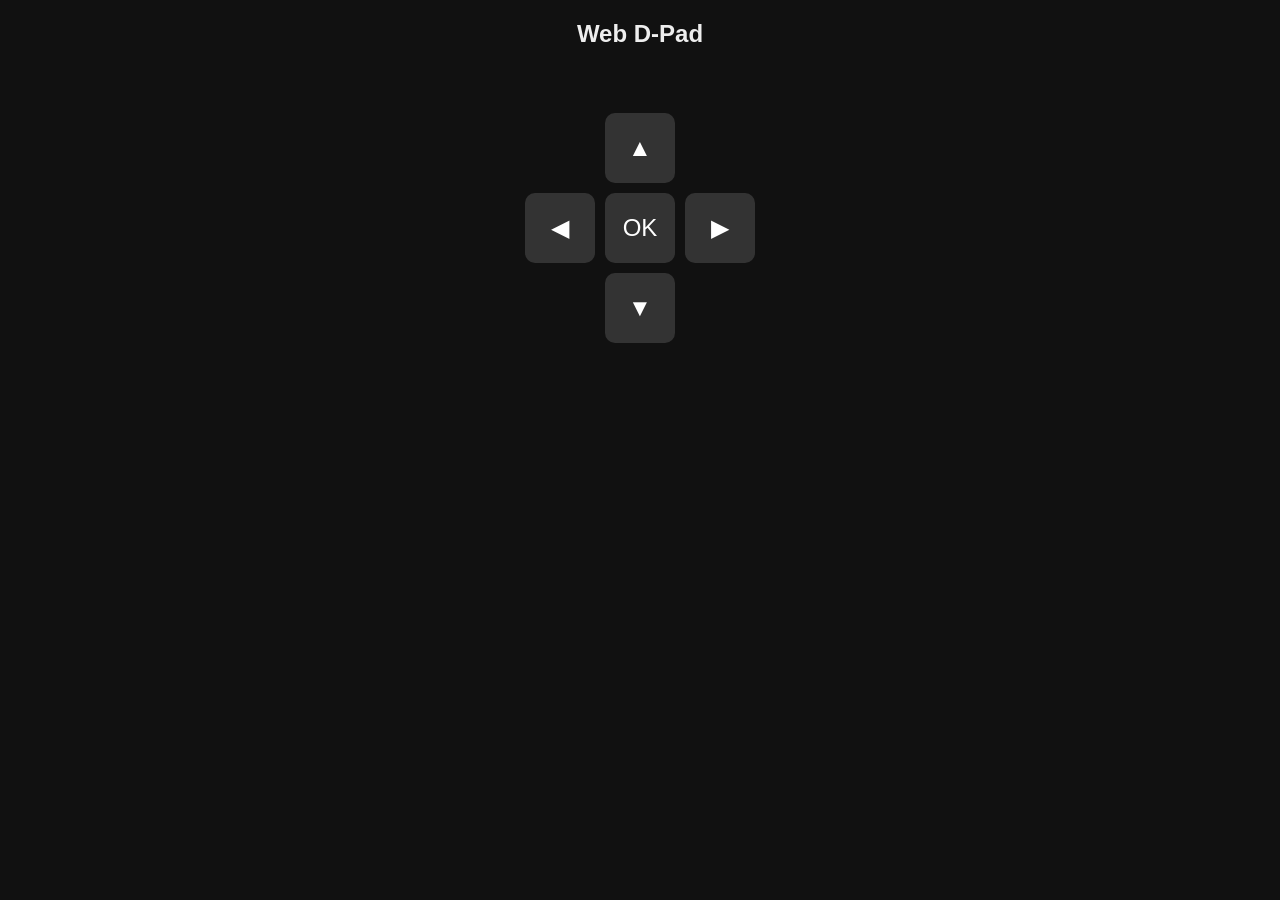
<file: ESP32/ESP32_QT_PY_LittleFS_Test/data/index.html>
<!DOCTYPE html>
<html>
  <head>
	  <title>DPad</title>
	  <meta name="viewport" content="width=device-width, initial-scale=1">
	  <style>
	  body { font-family: Arial, sans-serif; text-align: center; background: #111; color: #eee; }
	  .dpad-container { display: inline-block; margin-top: 40px; }
	  .row { display: flex; justify-content: center; }
	  .btn {
		width: 70px;
		height: 70px;
		margin: 5px;
		border-radius: 10px;
		border: none;
		background: #333;
		color: #fff;
		font-size: 24px;
		cursor: pointer;
	  }
	  .btn:active { background: #555; }
	  </style>
  </head>
  <body>
  <h2>Web D-Pad</h2>
  <div class="dpad-container">

    <div class="row">
      <form action="up" method="GET">
        <button class="btn" type="submit" name="direction" value="up">&#9650;</button>
      </form>
    </div>

    <div class="row">
      <form action="left" method="GET">
        <button class="btn" type="submit" name="direction" value="left">&#9664;</button>
      </form>
      <form action="center" method="GET">
        <button class="btn" type="submit" name="direction" value="center">OK</button>
      </form>
      <form action="right" method="GET">
        <button class="btn" type="submit" name="direction" value="right">&#9654;</button>
      </form>
    </div>

    <div class="row">
      <form action="down" method="GET">
        <button class="btn" type="submit" name="direction" value="down">&#9660;</button>
      </form>
    </div>

  </div>
  </body>
 </html>
</file>
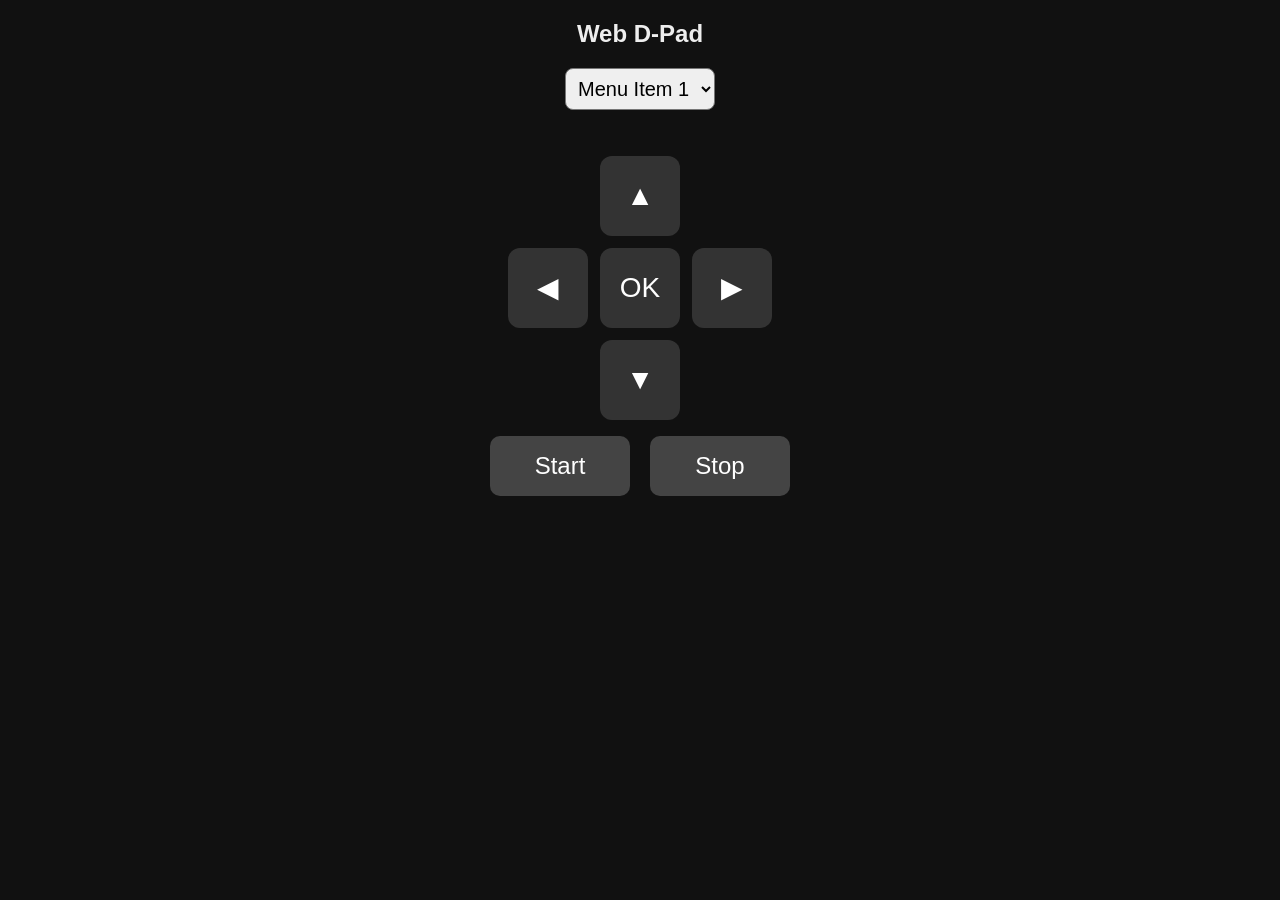
<file: ESP32/ESP32_S2_LittleFS_ListFiles/data/index.html>
<!DOCTYPE html>
<html>
<head>
<meta name="viewport" content="width=device-width, initial-scale=1">
<title>Web D-Pad</title>

<style>
    body {
        font-family: Arial, sans-serif;
        text-align: center;
        background: #111;
        color: #eee;
    }

    /* Center column wrapper */
    .center-column {
        display: flex;
        flex-direction: column;
        align-items: center;
        margin-bottom: 10px;
    }

    select {
        font-size: 20px;
        padding: 8px;
        border-radius: 8px;
        margin-bottom: 20px;
    }

    .dpad-container {
        display: inline-block;
        margin-top: 10px;
    }

    .row {
        display: flex;
        justify-content: center;
    }

    .btn {
        width: 80px;
        height: 80px;
        margin: 6px;
        border-radius: 12px;
        border: none;
        background: #333;
        color: #fff;
        font-size: 28px;
        cursor: pointer;
        transition: background 0.2s;
    }
    .btn:active {
        background: #555;
    }

    .action-btn {
        width: 140px;
        height: 60px;
        margin: 10px;
        border-radius: 10px;
        border: none;
        background: #444;
        color: #fff;
        font-size: 24px;
        cursor: pointer;
    }
    .action-btn:active {
        background: #666;
    }
</style>

<script>
function sendDirection(dir) {
    fetch("/controller", {
        method: "POST",
        headers: { "Content-Type": "application/json" },
        body: JSON.stringify({ direction: dir })
    });
    return false;
}

function sendAction(action) {
    fetch("/controller", {
        method: "POST",
        headers: { "Content-Type": "application/json" },
        body: JSON.stringify({ action: action })
    });
    return false;
}
</script>

</head>
<body>

<h2>Web D-Pad</h2>

<div class="center-column">
    <!-- Centered Dropdown -->
    <select id="dropdown">
        <option value="item1" selected>Menu Item 1</option>
        <option value="item2">Menu Item 2</option>
        <option value="item3">Menu Item 3</option>
    </select>
</div>

<div class="dpad-container">

    <div class="row">
        <button class="btn" onclick="sendDirection('up')">&#9650;</button>
    </div>

    <div class="row">
        <button class="btn" onclick="sendDirection('left')">&#9664;</button>
        <button class="btn" onclick="sendDirection('center')">OK</button>
        <button class="btn" onclick="sendDirection('right')">&#9654;</button>
    </div>

    <div class="row">
        <button class="btn" onclick="sendDirection('down')">&#9660;</button>
    </div>

    <!-- Start / Stop Buttons -->
    <div class="row">
        <button class="action-btn" onclick="sendAction('start')">Start</button>
        <button class="action-btn" onclick="sendAction('stop')">Stop</button>
    </div>

</div>

</body>
</html>
</file>
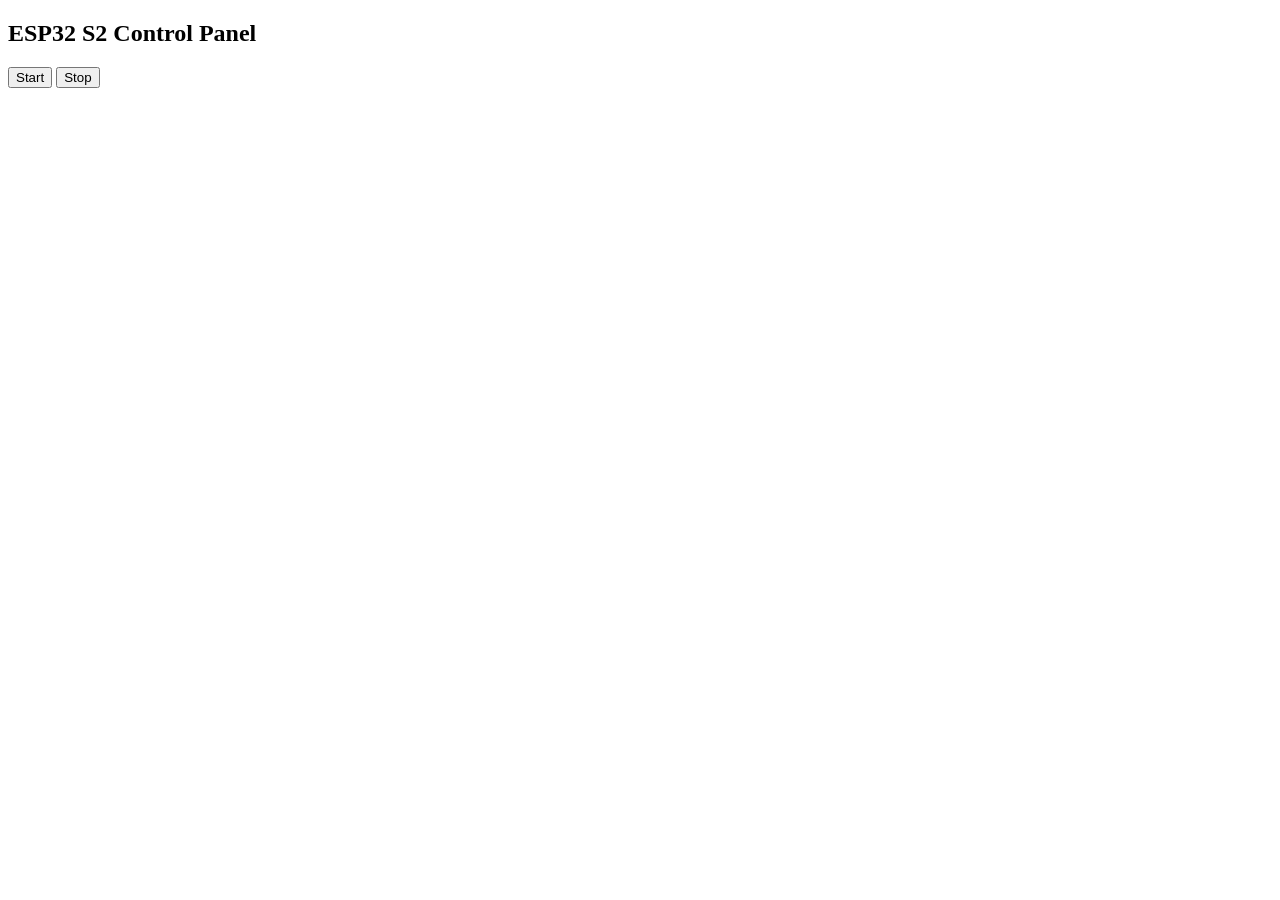
<file: ESP32/ESP32_S2_SimpleWebServer_FS/data/index.html>
<!DOCTYPE html>
<html>
<head>
  <meta charset="utf-8">
  <title>ESP32 S2 Control Panel</title>
</head>
<body>
  <h2>ESP32 S2 Control Panel</h2>
  <button onclick="fetch('/start')">Start</button>
  <button onclick="fetch('/stop')">Stop</button>
</body>
</html>
</file>
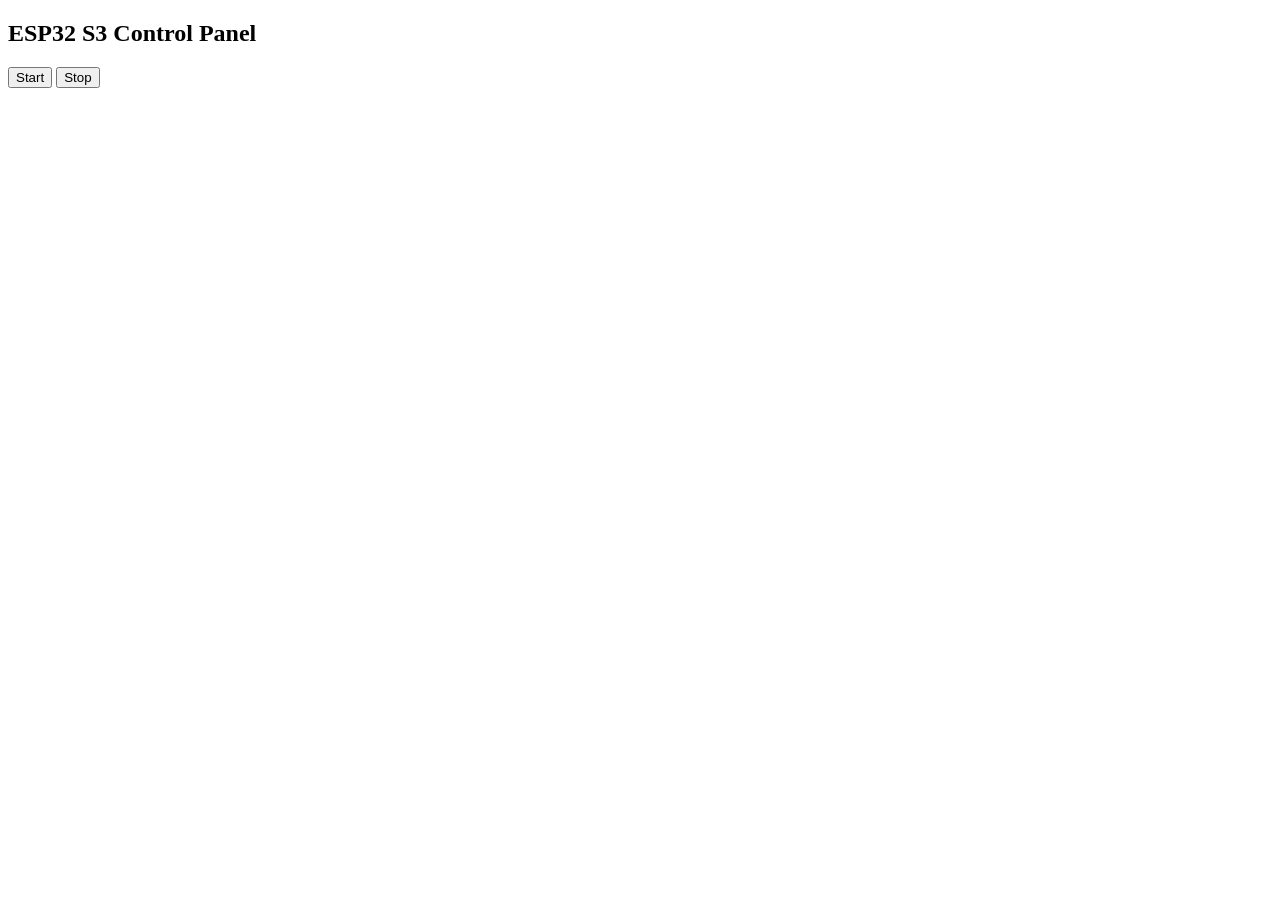
<file: ESP32/ESP32_S3_SimpleWebServer_FS/data/index.html>
<!DOCTYPE html>
<html>
<head>
  <meta charset="utf-8">
  <title>ESP32 S3 Control Panel</title>
</head>
<body>
  <h2>ESP32 S3 Control Panel</h2>
  <button onclick="fetch('/start')">Start</button>
  <button onclick="fetch('/stop')">Stop</button>
</body>
</html>
</file>
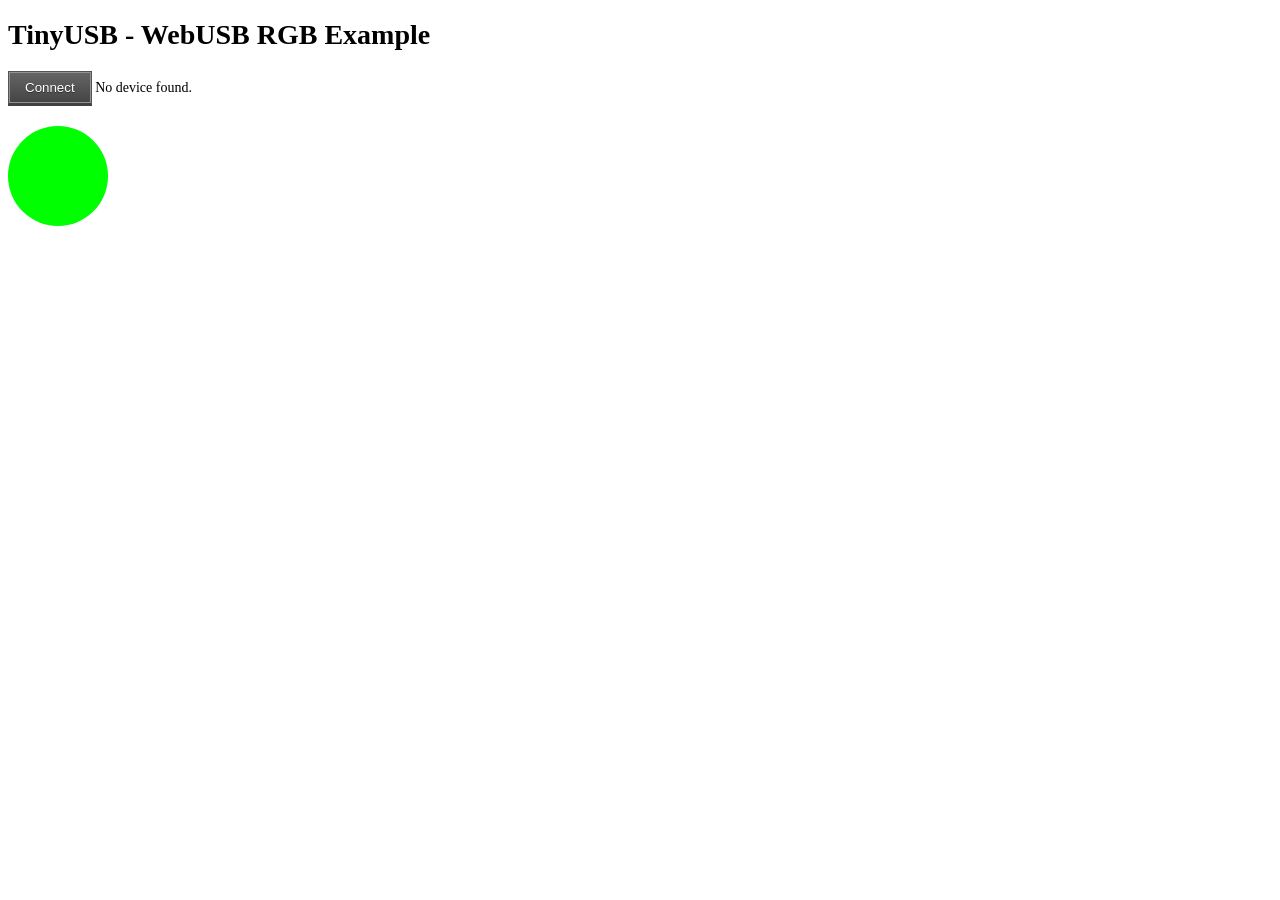
<file: libraries/Adafruit_TinyUSB_Library/docs/examples/webusb-rgb/index.html>
<!DOCTYPE html>
<html>
  <head>
    <title>TinyUSB</title>
    <script src="serial.js"></script>
    <script src="application.js"></script>
    <link rel="stylesheet" href="application.css">
  </head>
  <body>
    <div class="main-content">
      <h1>TinyUSB - WebUSB RGB Example</h1>
      <div class="connect-container">
        <button id="connect" class="button black">Connect</button>
        <span id="status"></span>
      </div>
      <div class="color-picker-container">
         <input type="color" id="color_picker" value="#00ff00" class="color-picker">
      </div>
    </div>
  </body>
</html>
</file>
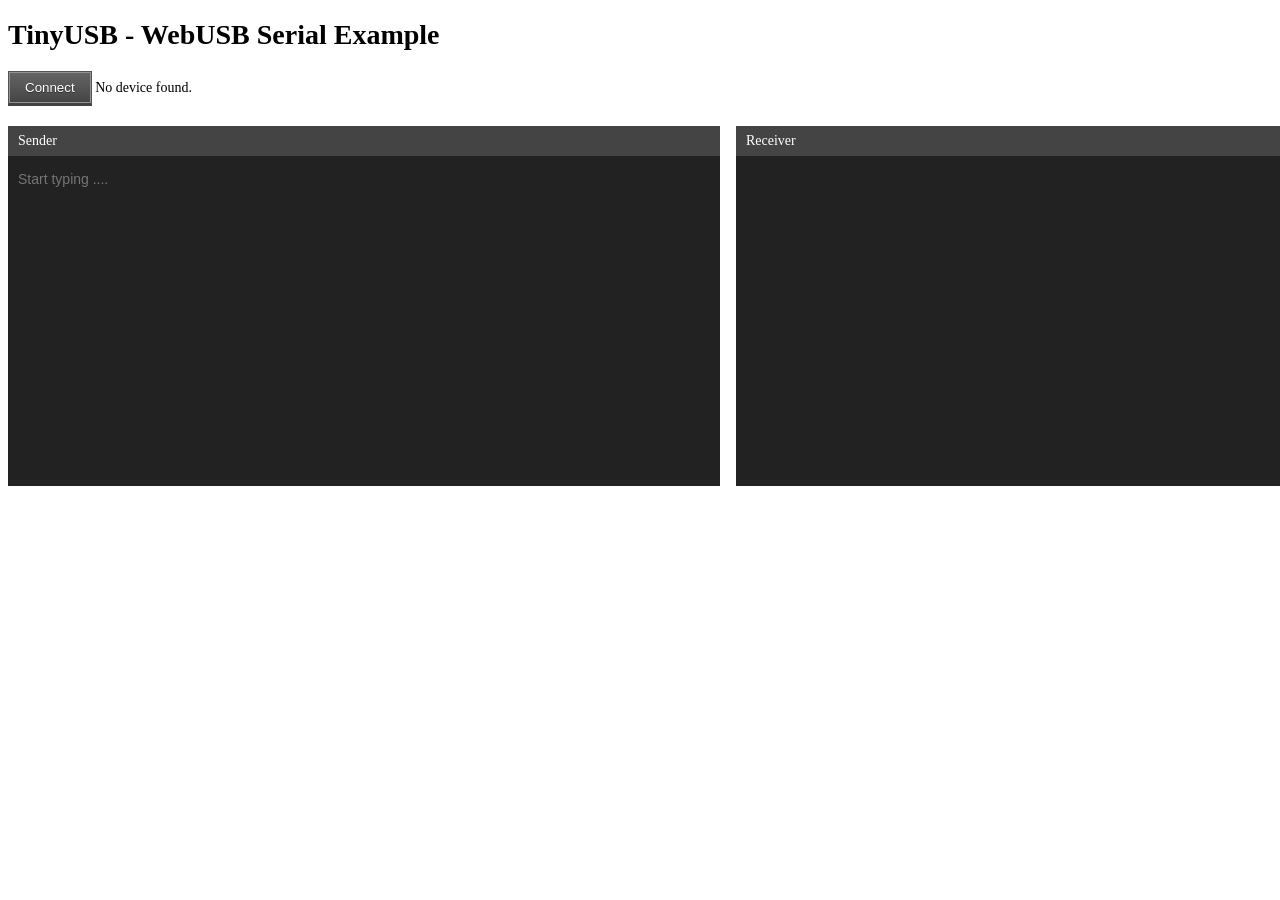
<file: libraries/Adafruit_TinyUSB_Library/docs/examples/webusb-serial/index.html>
<!DOCTYPE html>
<html>
  <head>
    <title>TinyUSB</title>
    <script src="serial.js"></script>
    <script src="application.js"></script>
    <link rel="stylesheet" href="application.css">
  </head>
  <body>
    <div class="main-content">
      <h1>TinyUSB - WebUSB Serial Example</h1>
      <div class="connect-container">
        <button id="connect" class="button black">Connect</button>
        <span id="status"></span>
      </div>
      <div class="container">
        <div class="sender">
          <div class="lines-header">Sender</div>
          <div class="lines-body">
            <div id="sender_lines" class="lines"></div>
            <input id="command_line" class="command-line" placeholder="Start typing ...." />
          </div>
        </div>
        <div class="receiver">
          <div class="lines-header">Receiver</div>
          <div class="lines-body">
            <div id="receiver_lines" class="lines"></div>
          </div>
        </div>
      </div>
    </div>
  </body>
</html>
</file>
<file: libraries/Adafruit_TinyUSB_Library/docs/examples/webusb-rgb/application.css>
.main-content {
  width: 1440px;
  margin: auto;
  font-size: 14px;
}

.connect-container {
  margin: 20px 0;
}

.button::before {
    -webkit-border-radius: 3px;
    -moz-border-radius: 3px;
    -webkit-box-shadow: #959595 0 2px 5px;
    -moz-box-shadow: #959595 0 2px 5px;
    border-radius: 3px;
    box-shadow: #959595 0 2px 5px;
    content: "";
    display: block;
    left: 0;
    padding: 2px 0 0;
    position: absolute;
    top: 0;
}

.button:active::before { padding: 1px 0 0; }

.button.black {
    background: #656565;
    background: -webkit-gradient(linear, 0 0, 0 bottom, from(#656565), to(#444));
    background: -moz-linear-gradient(#656565, #444);
    background: linear-gradient(#656565, #444);
    border: solid 1px #535353;
    border-bottom: solid 3px #414141;
    box-shadow: inset 0 0 0 1px #939393;
    color: #fff;
    text-shadow: 0 1px 0 #2f2f2f;
    padding: 8px 16px;
    outline: none;
}

.button.black:hover {
    background: #4c4c4c;
    background: -webkit-gradient(linear, 0 0, 0 bottom, from(#4c4c4c), to(#565656));
    background: -moz-linear-gradient(#4c4c4c, #565656);
    background: linear-gradient(#4c4c4c, #565656);
    border: solid 1px #464646;
    border-bottom: solid 3px #414141;
    box-shadow: inset 0 0 0 1px #818181;
}

.button.black:active {
    background: #474747;
    background: -webkit-gradient(linear, 0 0, 0 bottom, from(#474747), to(#444));
    background: -moz-linear-gradient(#474747, #444);
    background: linear-gradient(#474747, #444);
    border: solid 1px #2f2f2f;
    box-shadow: inset 0 10px 15px 0 #3e3e3e;
}

.color-picker-container {
  width: 100px;
  height: 100px;
  border-radius: 50px;
  overflow: hidden;
}

.color-picker {
  padding: 0;
  border: none;
  width: 200px;
  height: 200px;
  outline: none;
  transform: translate(-25%, -25%)
}
</file>
<file: libraries/Adafruit_TinyUSB_Library/docs/examples/webusb-serial/application.css>
.main-content {
  width: 1440px;
  margin: auto;
  font-size: 14px;
}

.connect-container {
  margin: 20px 0;
}

.container {
  display: flex;
}

.sender, .receiver {
  flex: 1;
}

.sender {
  margin-right: 8px;
}

.receiver {
  margin-left: 8px;
}

.lines-header {
  height: 30px;
  width: 100%;
  box-sizing: border-box;
  background-color: #444;
  line-height: 30px;
  color: white;
  padding-left: 10px;
}

.lines-body {
  width: 100%;
  background-color: #222;
  min-height: 300px;
  padding: 10px 0 20px 0;
}

.line, .command-line {
  box-sizing: border-box;
  width: 100%;
  color: #f1f1f1;
  background-color: #222;
  outline: none;
  border: none;
  padding: 5px 10px;
  font-size: 14px;
}

.line:hover {
   background-color: #444;
}

.button::before {
    -webkit-border-radius: 3px;
    -moz-border-radius: 3px;
    -webkit-box-shadow: #959595 0 2px 5px;
    -moz-box-shadow: #959595 0 2px 5px;
    border-radius: 3px;
    box-shadow: #959595 0 2px 5px;
    content: "";
    display: block;
    left: 0;
    padding: 2px 0 0;
    position: absolute;
    top: 0;
}

.button:active::before { padding: 1px 0 0; }

.button.black {
    background: #656565;
    background: -webkit-gradient(linear, 0 0, 0 bottom, from(#656565), to(#444));
    background: -moz-linear-gradient(#656565, #444);
    background: linear-gradient(#656565, #444);
    border: solid 1px #535353;
    border-bottom: solid 3px #414141;
    box-shadow: inset 0 0 0 1px #939393;
    color: #fff;
    text-shadow: 0 1px 0 #2f2f2f;
    padding: 8px 16px;
    outline: none;
}

.button.black:hover {
    background: #4c4c4c;
    background: -webkit-gradient(linear, 0 0, 0 bottom, from(#4c4c4c), to(#565656));
    background: -moz-linear-gradient(#4c4c4c, #565656);
    background: linear-gradient(#4c4c4c, #565656);
    border: solid 1px #464646;
    border-bottom: solid 3px #414141;
    box-shadow: inset 0 0 0 1px #818181;
}

.button.black:active {
    background: #474747;
    background: -webkit-gradient(linear, 0 0, 0 bottom, from(#474747), to(#444));
    background: -moz-linear-gradient(#474747, #444);
    background: linear-gradient(#474747, #444);
    border: solid 1px #2f2f2f;
    box-shadow: inset 0 10px 15px 0 #3e3e3e;
}
</file>
